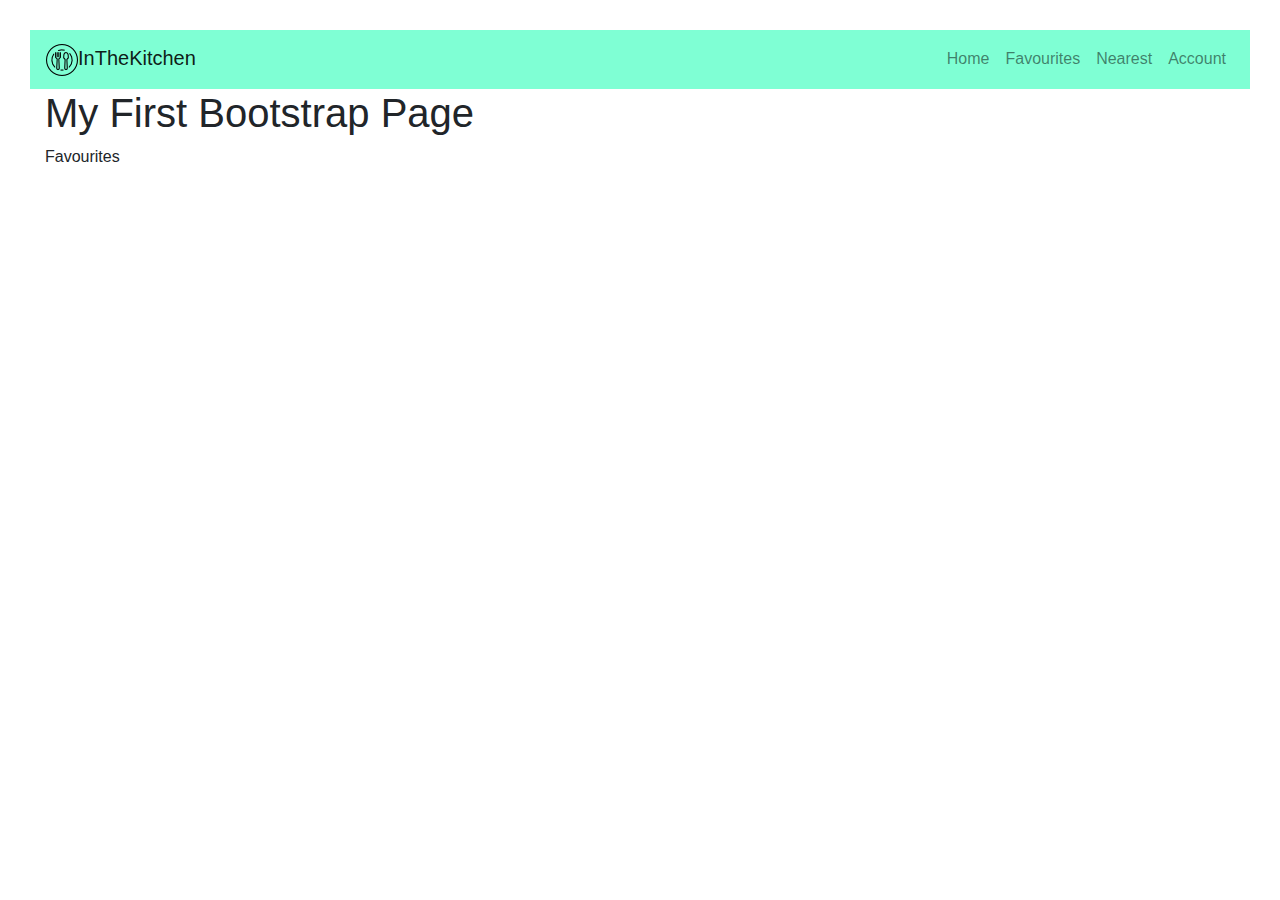
<file: Team Project-nav-jumbo/Favourites.html>
<!DOCTYPE html>
<html lang="en">
<head>
  <title>Bootstrap 4 Example</title>
  <meta charset="utf-8">
  
  
  
  <!-- so bootstrap can recongise between a mobile and destop device -->
  <meta name="viewport" content="width=device-width, initial-scale=1">
  
  <!-- linking the bootstrap CSS CDN -->
  <link rel="stylesheet" href="https://maxcdn.bootstrapcdn.com/bootstrap/4.1.3/css/bootstrap.min.css">
  
  <!-- JQuery library -->
  <script src="https://ajax.googleapis.com/ajax/libs/jquery/3.3.1/jquery.min.js"></script>
  
  <!-- Popper JS -->
  <script src="https://cdnjs.cloudflare.com/ajax/libs/popper.js/1.14.3/umd/popper.min.js"></script>
  
  <!-- Latest JavaScript -->
  <script src="https://maxcdn.bootstrapcdn.com/bootstrap/4.1.3/js/bootstrap.min.js"></script>
    
   <!-- my CSS -->
  <link rel="stylesheet" href="style.css.css" type="text/css">
</head>
<body>
    
    <nav class="navbar navbar-expand-lg navbar-light " style="background-color: aquamarine">
        
       <a class="navbar-brand" href="#" style="max-width: 30%;">
            <img src="logo.png" class="img-fluid">InTheKitchen
       </a>
        
        <button class="navbar-toggler" data-toggle="collapse" data-target="#navbarMenu">
            <span class="navbar-toggler-icon"> </span>
        </button>
        
    <div class="collapse navbar-collapse" id="navbarMenu">
        <ul class="navbar-nav ml-auto">
            <li class="nav-item">
                <a href="index.html" class="nav-link">Home</a>
            </li>
            
             <li class="nav-item">
                <a href="Favourites.html" class="nav-link">Favourites</a>
            </li>
            
             <li class="nav-item">
                <a href="Nearest.html" class="nav-link">Nearest</a>
            </li>
            
             <li class="nav-item">
                <a href="Account.html" class="nav-link">Account</a>
            </li>
        </ul>
    </div>
    
    </nav>
    
    
    
    
    

<div class="container-fluid">
  <h1>My First Bootstrap Page</h1>
  <p>Favourites</p> 
</div>

</body>
</html>
</file>
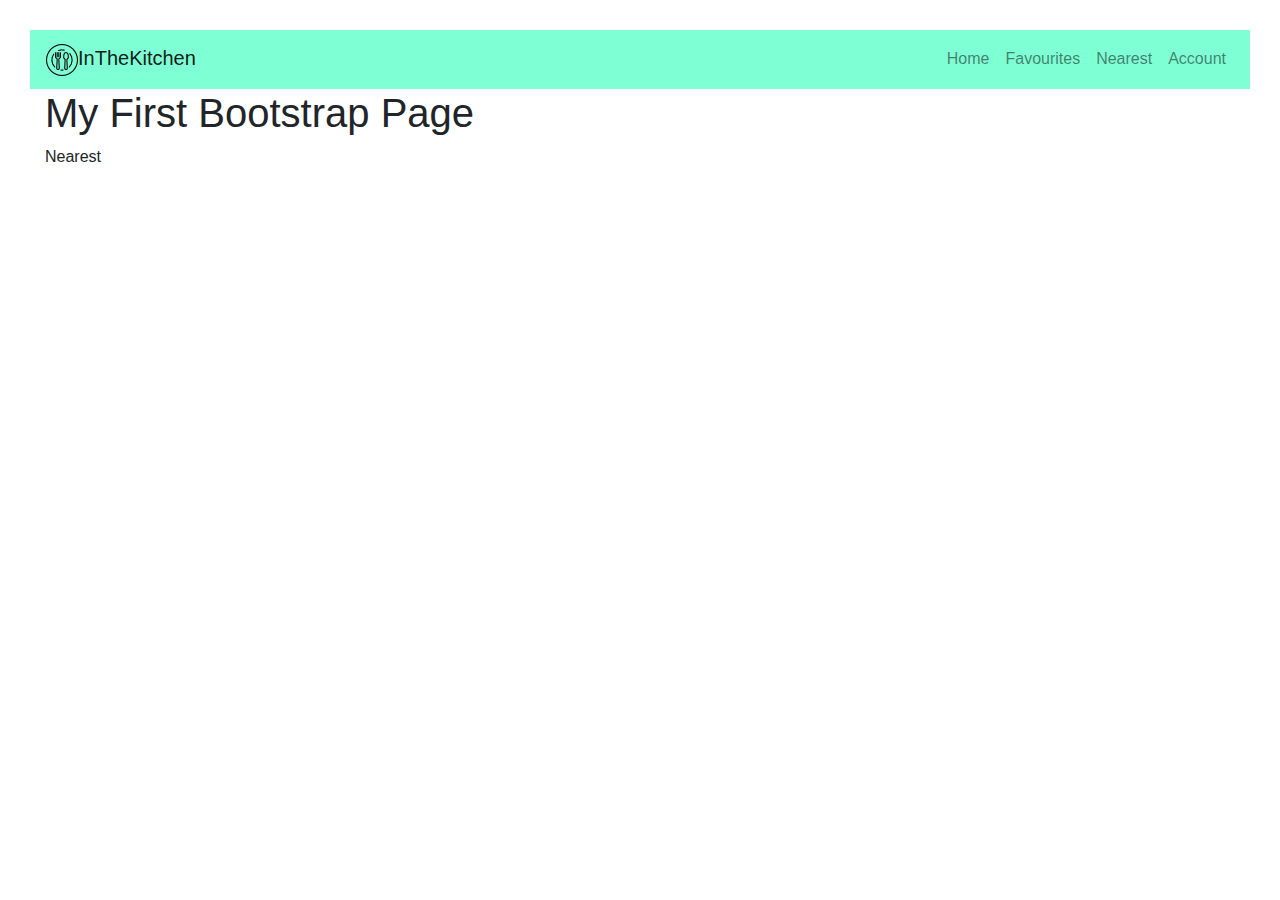
<file: Team Project-nav-jumbo/Nearest.html>
<!DOCTYPE html>
<html lang="en">
<head>
  <title>Bootstrap 4 Example</title>
  <meta charset="utf-8">
  
  
  
  <!-- so bootstrap can recongise between a mobile and destop device -->
  <meta name="viewport" content="width=device-width, initial-scale=1">
  
  <!-- linking the bootstrap CSS CDN -->
  <link rel="stylesheet" href="https://maxcdn.bootstrapcdn.com/bootstrap/4.1.3/css/bootstrap.min.css">
  
  <!-- JQuery library -->
  <script src="https://ajax.googleapis.com/ajax/libs/jquery/3.3.1/jquery.min.js"></script>
  
  <!-- Popper JS -->
  <script src="https://cdnjs.cloudflare.com/ajax/libs/popper.js/1.14.3/umd/popper.min.js"></script>
  
  <!-- Latest JavaScript -->
  <script src="https://maxcdn.bootstrapcdn.com/bootstrap/4.1.3/js/bootstrap.min.js"></script>
    
   <!-- my CSS -->
  <link rel="stylesheet" href="style.css.css" type="text/css">
</head>
<body>
    
    <nav class="navbar navbar-expand-lg navbar-light " style="background-color: aquamarine">
        
       <a class="navbar-brand" href="#" style="max-width: 30%;">
            <img src="logo.png" class="img-fluid">InTheKitchen
       </a>
        
        <button class="navbar-toggler" data-toggle="collapse" data-target="#navbarMenu">
            <span class="navbar-toggler-icon"> </span>
        </button>
        
    <div class="collapse navbar-collapse" id="navbarMenu">
        <ul class="navbar-nav ml-auto">
            <li class="nav-item">
                <a href="index.html" class="nav-link">Home</a>
            </li>
            
             <li class="nav-item">
                <a href="Favourites.html" class="nav-link">Favourites</a>
            </li>
            
             <li class="nav-item">
                <a href="Nearest.html" class="nav-link">Nearest</a>
            </li>
            
             <li class="nav-item">
                <a href="Account.html" class="nav-link">Account</a>
            </li>
        </ul>
    </div>
    
    </nav>
    
    
    
    
    

<div class="container-fluid">
  <h1>My First Bootstrap Page</h1>
  <p>Nearest</p> 
</div>

</body>
</html>
</file>
<file: Team Project-nav-jumbo/style.css.css>
.jumbotron{
    background-image: url(jumbo.jpg);
    background-size: cover;
    background-attachment: fixed;
    min-height: 200px;
    margin-top: 0px;
    margin-bottom: 8px;
    color: aliceblue;
    
}
.my-container{
    border: 2px solid green;
    
    
}
body{
    margin: 30px
}
.my-row{
    border: 3px solid red;
}
.Search{
    border: 3px solid blue;
    height: auto;
    
}
.Trending{
    border: 3px solid blue;
    height:auto;
    
}
.Search-Box{
    background-position:top;
}
</file>
